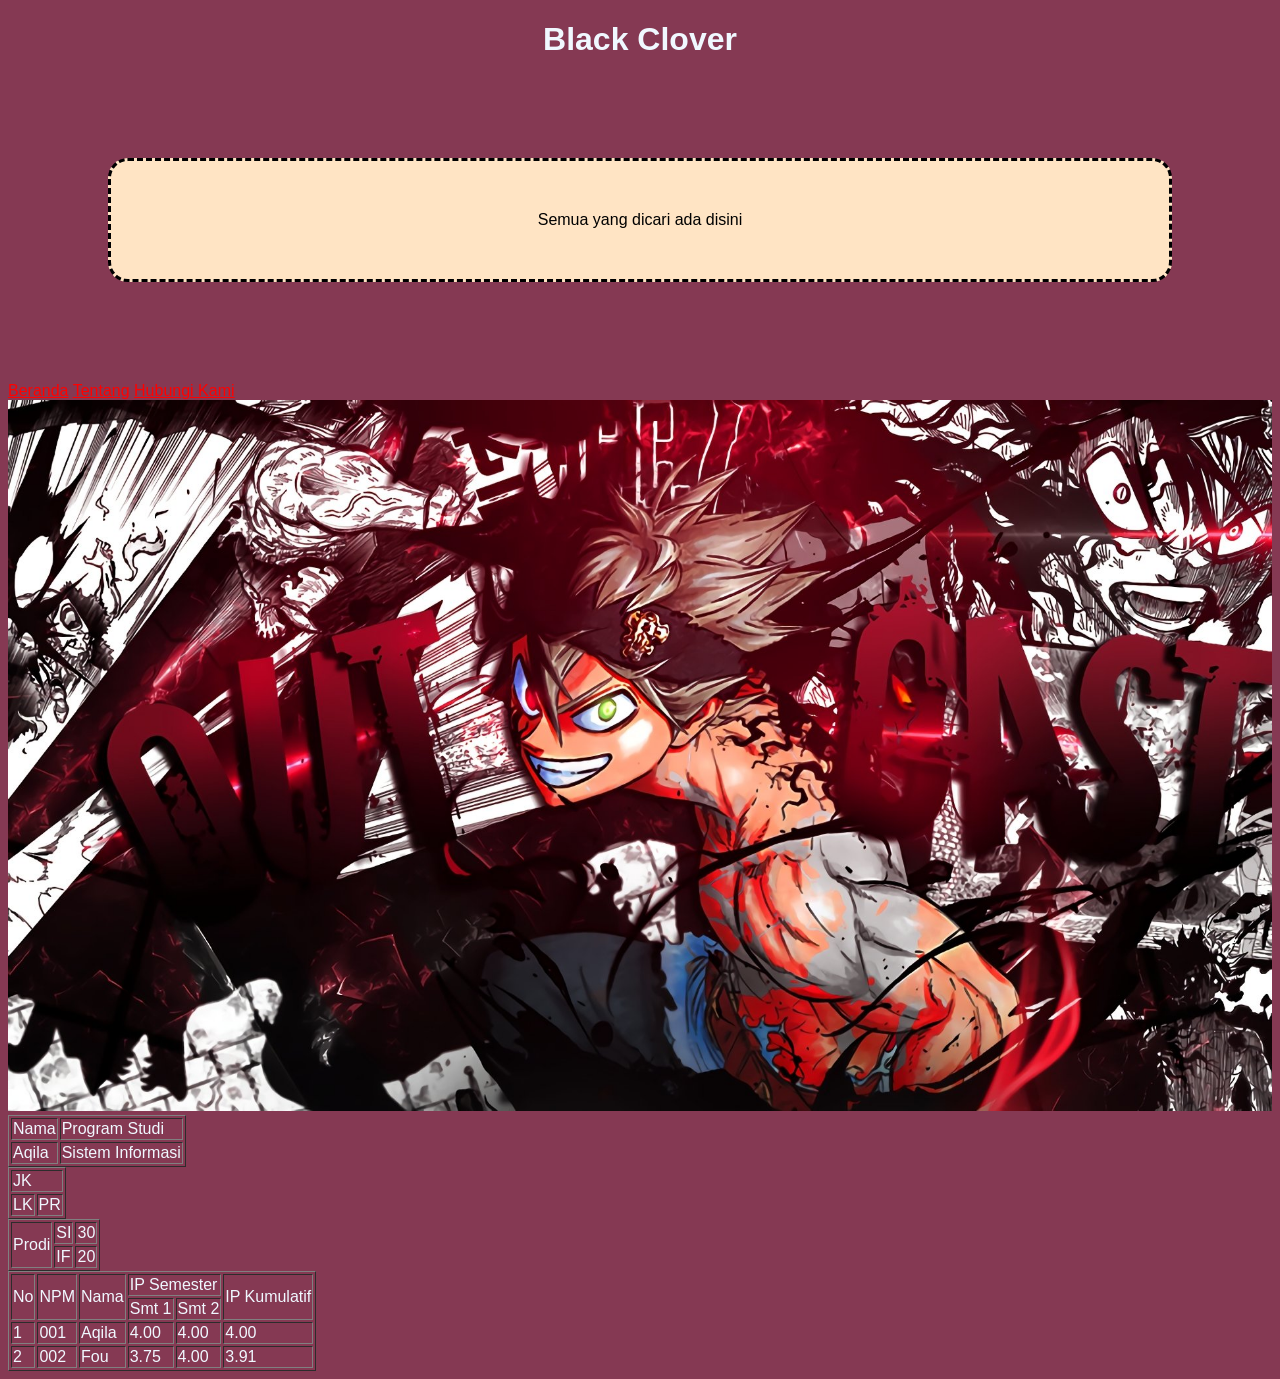
<file: index.html>
<!DOCTYPE html>
<html lang="en">
<head>
    <meta charset="UTF-8">
    <meta name="viewport" content="width=device-width, initial-scale=1.0">
    <title>Halaman Utama</title>
    <link rel="stylesheet" href="css/style.css">
</head>
<body>
    <h1 class="txt-center">Black Clover</h1>
    <p class="bg-warning txt-black txt-center p-1 m-1">Semua yang dicari ada disini</p>
    <!-- ini komentar ctrl+/ -->

    <!-- hyperlink -->
     <a href="index.html">Beranda</a>
     <a href="tentang.html">Tentang</a>
     <a href="hubungi.html">Hubungi Kami</a>


    <!-- image -->
    <img src="images/bl1.jpg" alt="Gambar Banner" width="100%">
    <!-- tabel -->
     <table border="1">
        <!-- baris -->
         <tr>
            <!-- kolom -->
             <td>
                Nama
             </td>
             <td>
                Program Studi
             </td>
         </tr>
         <tr>
            <td>Aqila</td>
            <td>Sistem Informasi</td>
         </tr>
     </table>
     <!-- table colspan -->
      <table border="1">
        <!-- baris 1 -->
         <tr>
            <td colspan="2">JK</td>
         </tr>
        <!-- baris 2 -->
         <tr>
            <td>LK</td>
            <td>PR</td>
         </tr>
      </table>

      <!-- table rowspan -->
       <table border="1">
        <!-- Baris 1 -->
         <tr>
            <td rowspan="2">Prodi</td>
            <td>SI</td>
            <td>30</td>
         </tr>
         <!-- Baris 2 -->
          <tr>
            <td>IF</td>
            <td>20</td>
          </tr>
       </table>

       <!-- Latihan Table -->
        <!-- Table Rowspan -->
         <table border="1">
        <!-- Baris 1 -->
         <tr>
            <td rowspan="2">No</td>
            <td rowspan="2">NPM</td>
            <td rowspan="2">Nama</td>
            <td colspan="2">IP Semester</td>
            <td rowspan="2">IP Kumulatif</td>
          </tr>
          <tr>
            <td>Smt 1</td>
            <td>Smt 2</td>
          </tr>
          <tr>
            <td>1</td>
            <td>001</td>
            <td>Aqila</td>
            <td>4.00</td>
            <td>4.00</td>
            <td>4.00</td>
          </tr>
          <tr>
            <td>2</td>
            <td>002</td>
            <td>Fou</td>
            <td>3.75</td>
            <td>4.00</td>
            <td>3.91</td>
          </tr>
       </table>
       
</body>
</html>
</file>
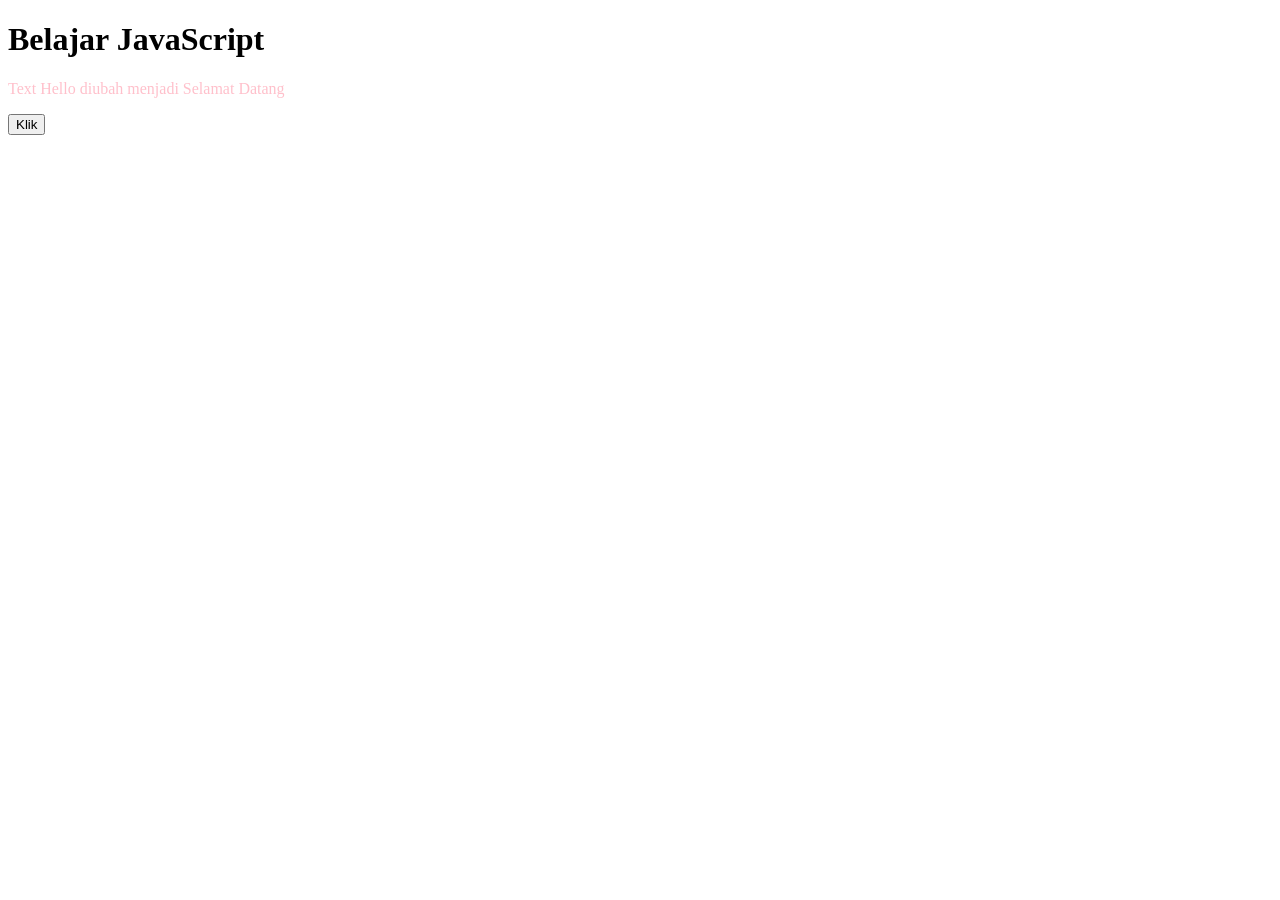
<file: javascript/index.html>
<!DOCTYPE html>
<html lang="en">
<head>
    <meta charset="UTF-8">
    <meta name="viewport" content="width=device-width, initial-scale=1.0">
    <title>Belajar JavaScript</title>
</head>
<body>
    <h1>Belajar JavaScript</h1>
    <p id="demo">Hello</p>

    <!-- inline js -->
     <button onclick="alert('Selamat Datang')">Klik</button>
     
    <!-- internal js -->
     <script>
        // ini komentar di js
        // mengubah konten paragraf id=demo
        document.getElementById('demo').innerHTML = 'Text Hello diubah menjadi Selamat Datang';
        
        // mengubah warna paragraf id=demo
        document.getElementById('demo').style.color = 'pink';

        // menampilkan pesan pada coonsole
        console.log('pesan ini dilihat di console browser');
     </script>

     <!-- external js -->
      <script src="script.js"></script>
</body>
</html>
</file>
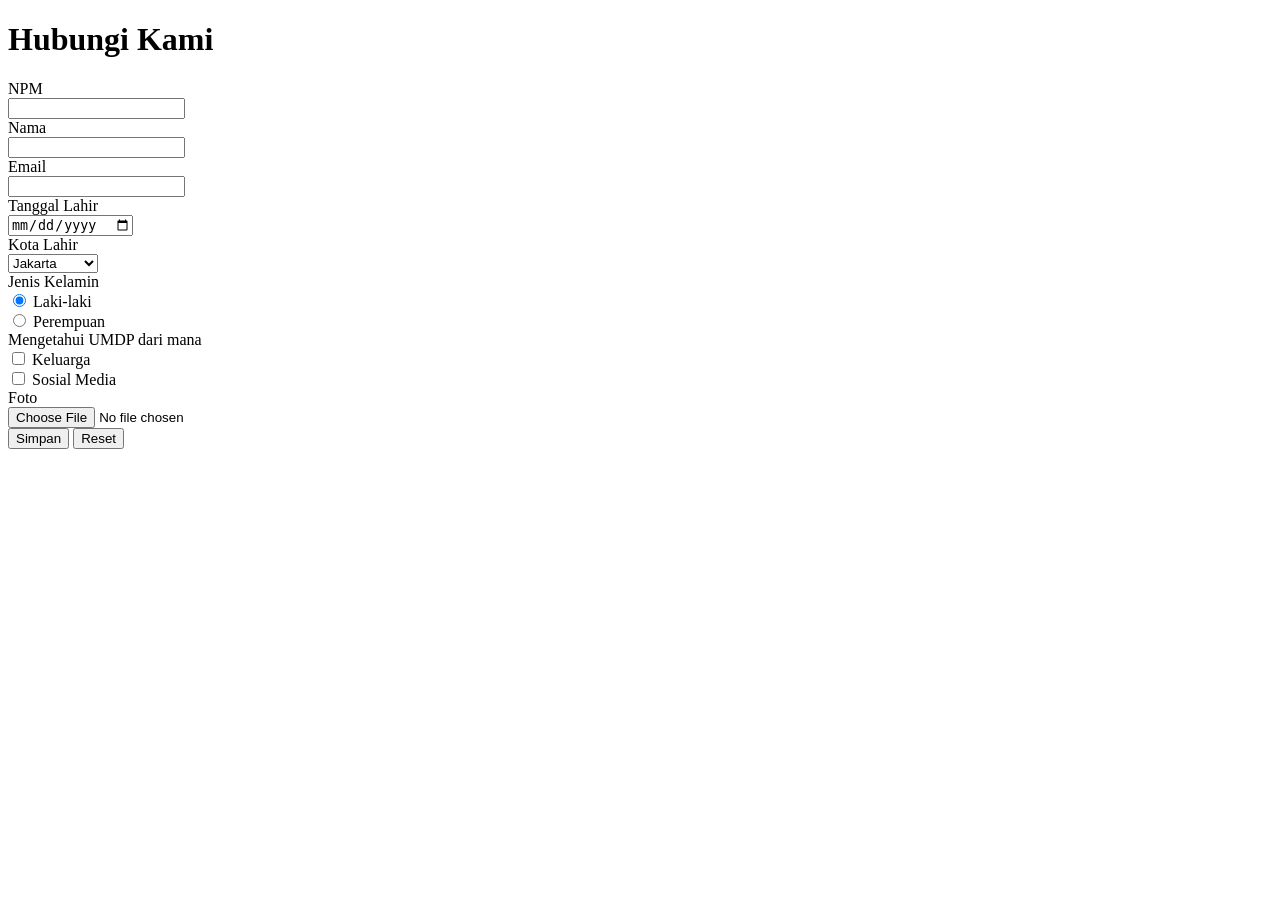
<file: hubungi.html>
<!DOCTYPE html>
<html lang="en">
<head>
    <meta charset="UTF-8">
    <meta name="viewport" content="width=device-width, initial-scale=1.0">
    <title>Hubungi</title>
</head>
<body>
    <h1>Hubungi Kami</h1>
    <!-- form -->
     <form action="submit.html" method="post">
        NPM <br>
        <input type="text" name="NPM" id="NPM"> <br>
        Nama <br>
        <input type="text" name="Nama" id="Nama"> <br>
        Email <br>
        <input type="email" name="email" id="email">
        <br>
        Tanggal Lahir <br>
        <input type="date" name="tglLahir" id="tglLahir"> <br>
        Kota Lahir <br>
        <select name="kotaLahir" id="kotaLahir">
            <option value="JKT">Jakarta</option>
            <option value="PLG">Palembang</option>
            <option value="THAI">Thailand</option>
        </select> <br>
        Jenis Kelamin <br>
        <input type="radio" name="jk" value="L" checked>
        Laki-laki <br>
        <input type="radio" name="jk" value="P">
        Perempuan <br>
        Mengetahui UMDP dari mana <br>
        <input type="checkbox" name="cb1" value="K">
        Keluarga <br>
        <input type="checkbox" name="cb2" value="S">
        Sosial Media <br>
        Foto <br>
        <input type="file" name="foto" id=""> <br>
        <button type="submit">Simpan</button>
        <button type="reset">Reset</button>
     </form>
</body>
</html>
</file>
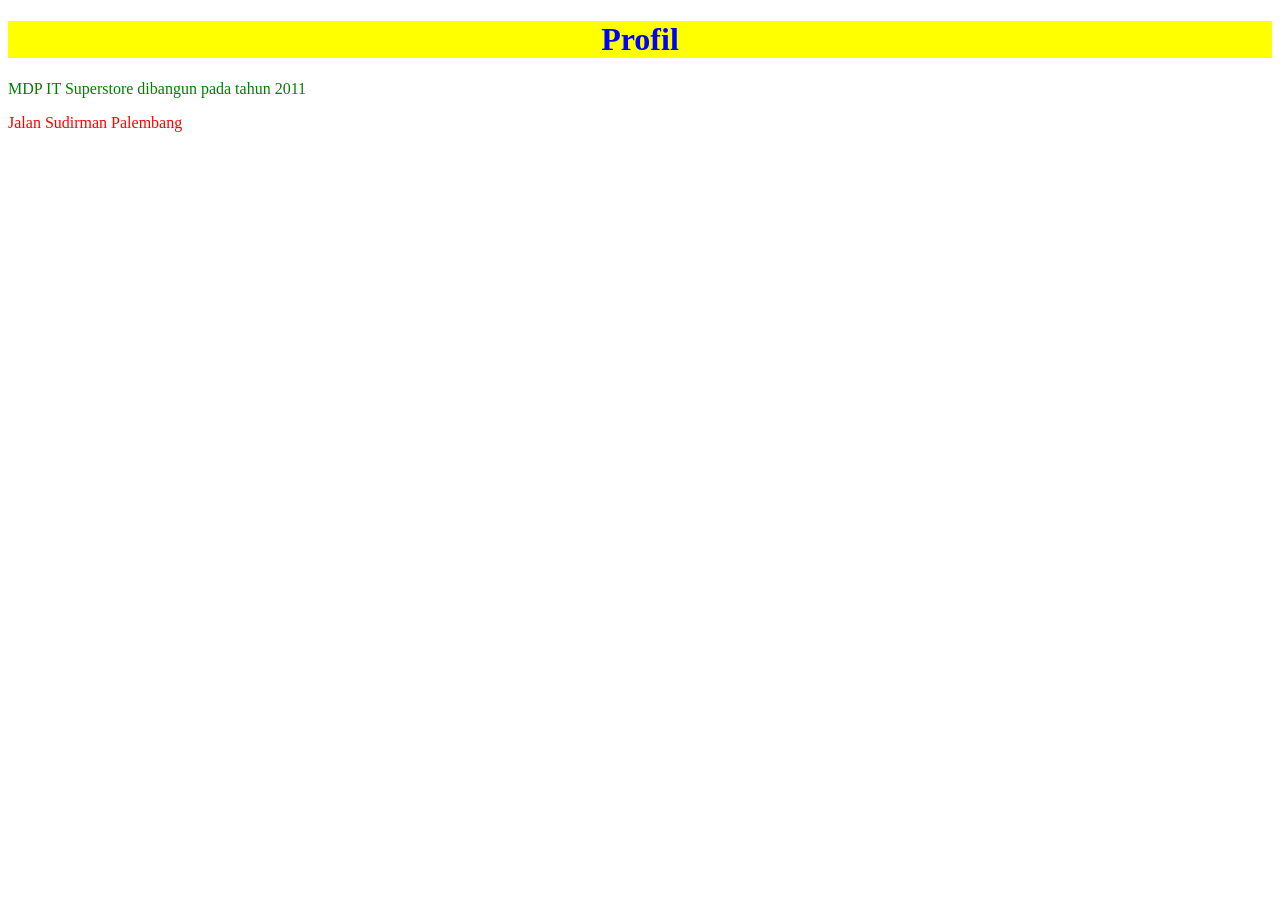
<file: profil.html>
<!DOCTYPE html>
<html lang="en">
<head>
    <meta charset="UTF-8">
    <meta name="viewport" content="width=?, initial-scale=1.0">
    <title>Profil</title>
    <style>
        /* internal css */
        /* element selector */
        p{color: green;}
        body{font-family: 'Times New Roman', Times, serif;}
        /* id selector */
        #para1{color: red;}
        /* class selector */
        .bg-primary{background-color: yellow;}
        .txt-center{text-align: center;}
    </style>
</head>
<body>
    <!-- /inline css -->
     <h1 class="bg-primary txt-center" style="color: blue;">Profil</h1>
     <p>MDP IT Superstore dibangun pada tahun 2011</p>
     <p id="para1">Jalan Sudirman Palembang</p>
</body>
</html>
</file>
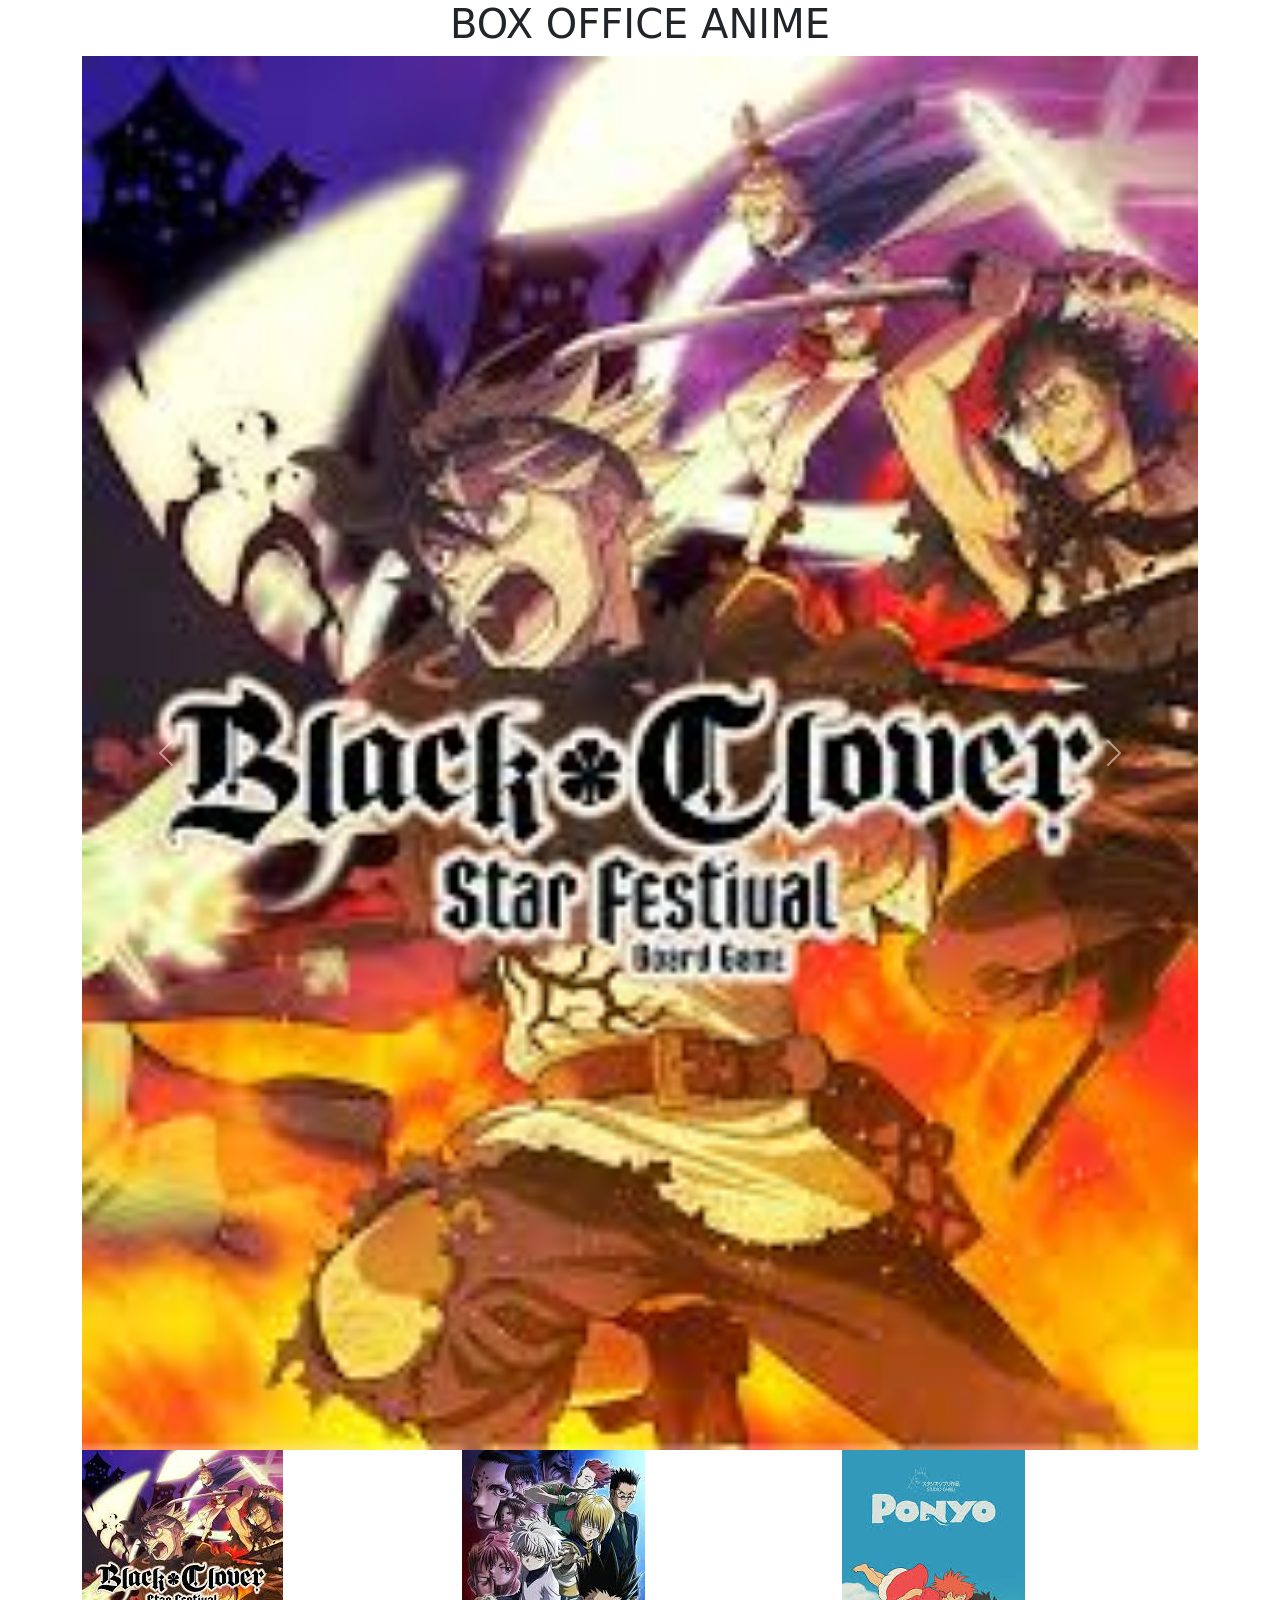
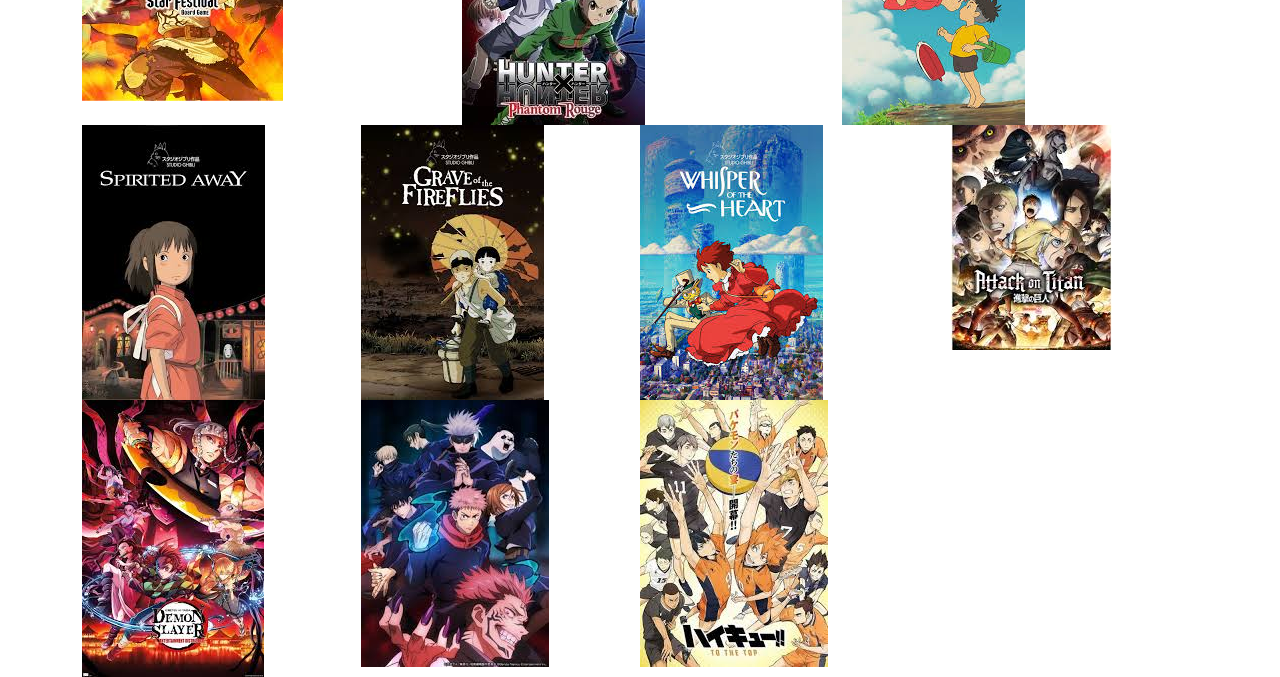
<file: bs/indexx.html>
<!DOCTYPE html>
<html lang="en">
<head>
    <meta charset="UTF-8">
    <meta name="viewport" content="width=device-width, initial-scale=1.0">
    <title>Belajar Bootstrap</title>
    <!-- Bootstrab CSS -->
     <link href="https://cdn.jsdelivr.net/npm/bootstrap@5.3.3/dist/css/bootstrap.min.css" rel="stylesheet" integrity="sha384-QWTKZyjpPEjISv5WaRU9OFeRpok6YctnYmDr5pNlyT2bRjXh0JMhjY6hW+ALEwIH" crossorigin="anonymous">
</head>
<body>
    <div class="container">
        <!-- container / container -->
         <h1 class="text-center text-uppercase">Box Office Anime</h1>
         <!-- Carousel -->
          <div id="carouselExample" class="carousel slide">
  <div class="carousel-inner">
    <div class="carousel-item active">
      <img src="image/film1.jpg" class="d-block w-100" alt="...">
    </div>
    <div class="carousel-item">
      <img src="image/film2.jpg" class="d-block w-100" alt="...">
    </div>
    <div class="carousel-item">
      <img src="image/film3.jpg" class="d-block w-100" alt="...">
    </div>
  </div>
  <button class="carousel-control-prev" type="button" data-bs-target="#carouselExample" data-bs-slide="prev">
    <span class="carousel-control-prev-icon" aria-hidden="true"></span>
    <span class="visually-hidden">Previous</span>
  </button>
  <button class="carousel-control-next" type="button" data-bs-target="#carouselExample" data-bs-slide="next">
    <span class="carousel-control-next-icon" aria-hidden="true"></span>
    <span class="visually-hidden">Next</span>
  </button>
</div>
         <!-- row 1 -->
         <div class="row">
            <div class="col">
                <img src="image/film1.jpg" alt="img-fluid">
            </div>
            <div class="col">
                <img src="image/film2.jpg" alt="img-fluid">
            </div>
            <div class="col">
                <img src="image/film3.jpg" alt="img-fluid">
            </div>

         <div class="row">
            <div class="col-lg-3 col-md-6">
                <img src="image/film4.jpg" alt="img-fluid">
            </div>
            <div class="col-lg-3 col-md-6">
                <img src="image/film5.jpg" alt="img-fluid">
            </div>
            <div class="col-lg-3 col-md-6">
                <img src="image/film6.jpg" alt="img-fluid">
            </div>
            <div class="col-lg-3 col-md-6">
                <img src="image/film7.jpg" alt="img-fluid">
            </div>
         </div>

         <div class="row">
            <div class="col-lg-3 col-md-12">
                <img src="image/film8.jpg" alt="img-fluid">
            </div>
            <div class="col-lg-3 col-md-12">
                <img src="image/film10.jpg" alt="img-fluid">
            </div>
            <div class="col-lg-3 col-md-12">
                <img src="image/film11.jpg" alt="img-fluid">
            </div>
         </div>
    </div>
    <script src="https://cdn.jsdelivr.net/npm/bootstrap@5.3.3/dist/js/bootstrap.bundle.min.js" integrity="sha384-YvpcrYf0tY3lHB60NNkmXc5s9fDVZLESaAA55NDzOxhy9GkcIdslK1eN7N6jIeHz" crossorigin="anonymous"></script>
</body>
</html>
</file>
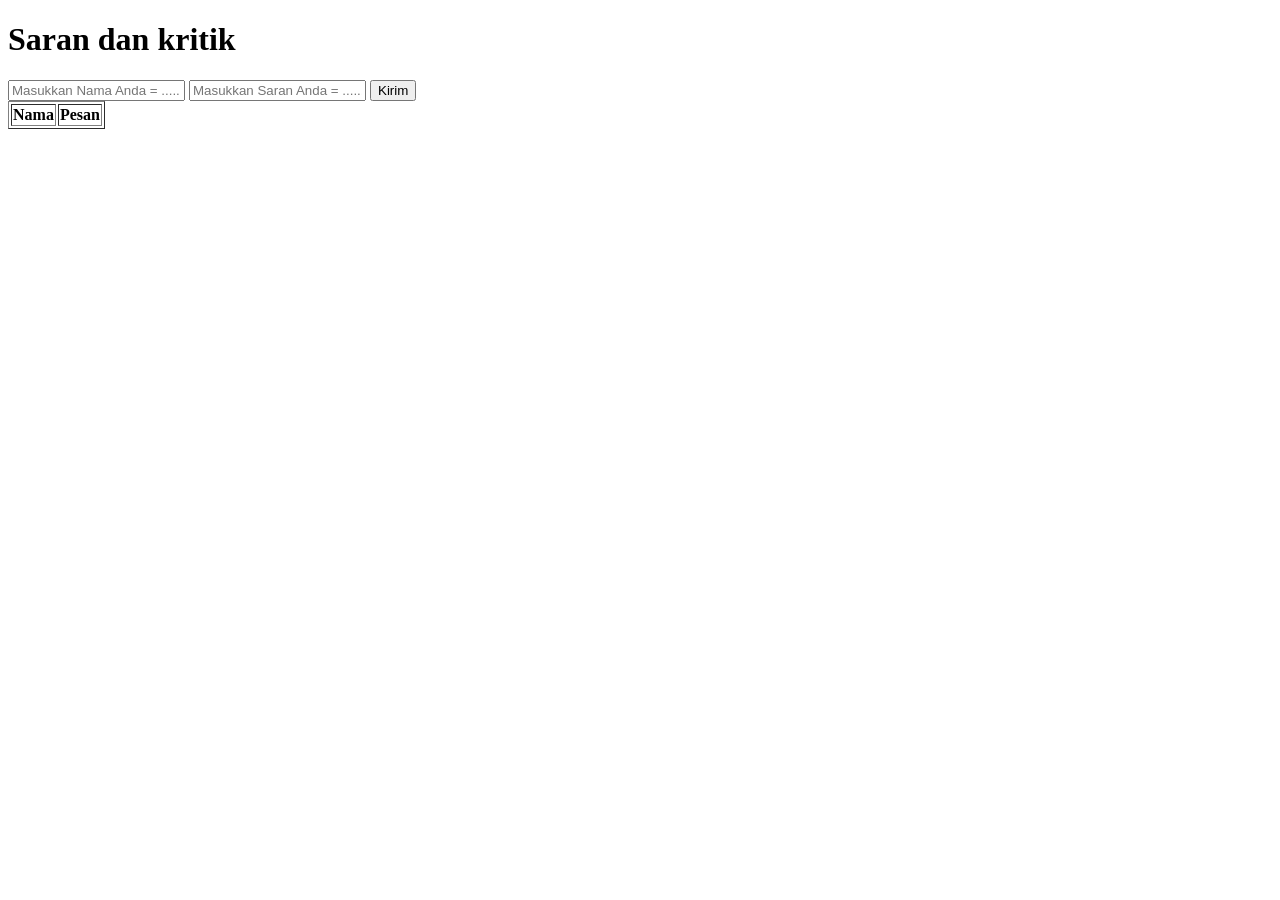
<file: javascript/pesan.html>
<!doctype html>
<html lang="en">
  <head>
    <meta charset="UTF-8" />
    <meta name="viewport" content="width=device-width, initial-scale=1.0" />
    <title>Document</title>
  </head>
  <body>
    <h1>Saran dan kritik</h1>
    <input type="text" id="nama" placeholder="Masukkan Nama Anda = ....." />
    <!-- Tambah input saran -->
    <input type="text" id="saran" placeholder="Masukkan Saran Anda = ......" />

    <button onclick="kirim()">Kirim</button>

    <!-- <ul id="list-pesan"></ul> -->
     <table border="1">
        <thead>
            <tr>
                <th>Nama</th>
                <th>Pesan</th>
            </tr>
        </thead>
        <tbody id="list-pesan"></tbody>
     </table>
    <script src="script.js"></script>
  </body>

</html>
</file>
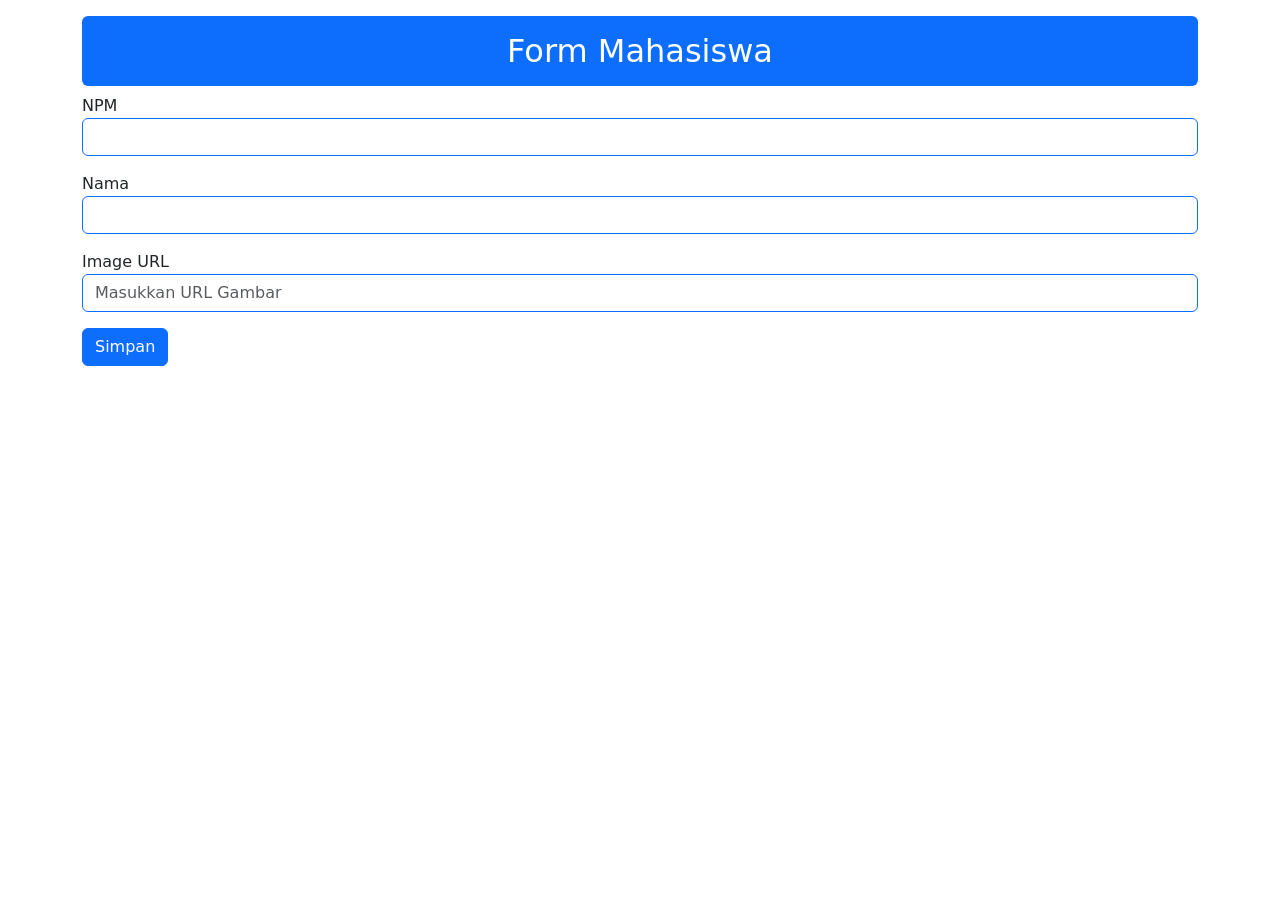
<file: localstorage/form.html>
<!DOCTYPE html>
<html lang="en">
<head>
    <meta charset="UTF-8">
    <meta name="viewport" content="width=device-width, initial-scale=1.0">
    <title>Document</title>
    <link href="https://cdn.jsdelivr.net/npm/bootstrap@5.3.8/dist/css/bootstrap.min.css" rel="stylesheet" integrity="sha384-sRIl4kxILFvY47J16cr9ZwB07vP4J8+LH7qKQnuqkuIAvNWLzeN8tE5YBujZqJLB" crossorigin="anonymous">
</head>
<body>
    <div class="container">

        <h2 class="text-center bg-primary text-white p-3 rounded mt-3">Form Mahasiswa</h2>
        NPM 
        <input type="text" id="npm" class="form-control border-primary mb-3"> 
        Nama 
        <input type="text" id="nama" class="form-control border-primary mb-3"> 
        Image URL
        <input type="text" id="imageUrl" class="form-control border-primary mb-3" placeholder="Masukkan URL Gambar">
        <button class="btn btn-primary" onclick="simpan()">Simpan</button>
        <div id="list-mhs" class="row"></div>
    </div>
    

    <script src="scriptls..js"></script>
    <script src="https://cdn.jsdelivr.net/npm/bootstrap@5.3.8/dist/js/bootstrap.bundle.min.js" integrity="sha384-FKyoEForCGlyvwx9Hj09JcYn3nv7wiPVlz7YYwJrWVcXK/BmnVDxM+D2scQbITxI" crossorigin="anonymous"></script>
</body>
</html>
</file>
<file: css/style.css>
/* element selector */
/* referensi di web colorhunt.co */
body{
    background-color: #853953;
    color: aliceblue;
    font-family: Verdana, Geneva, Tahoma, sans-serif;
}

.txt-center{text-align: center;}
.bg-warning{ background-color: bisque; border-radius: 20px;border-style: dashed;}
.txt-black{ color: black;}
.p-1{padding: 50px;} /* memberi jarak sisi dalam border */
.m-1{margin: 100px;} /* memberi jarak sisi luar border*/ 

a:link{
    color: red;
}
</file>
